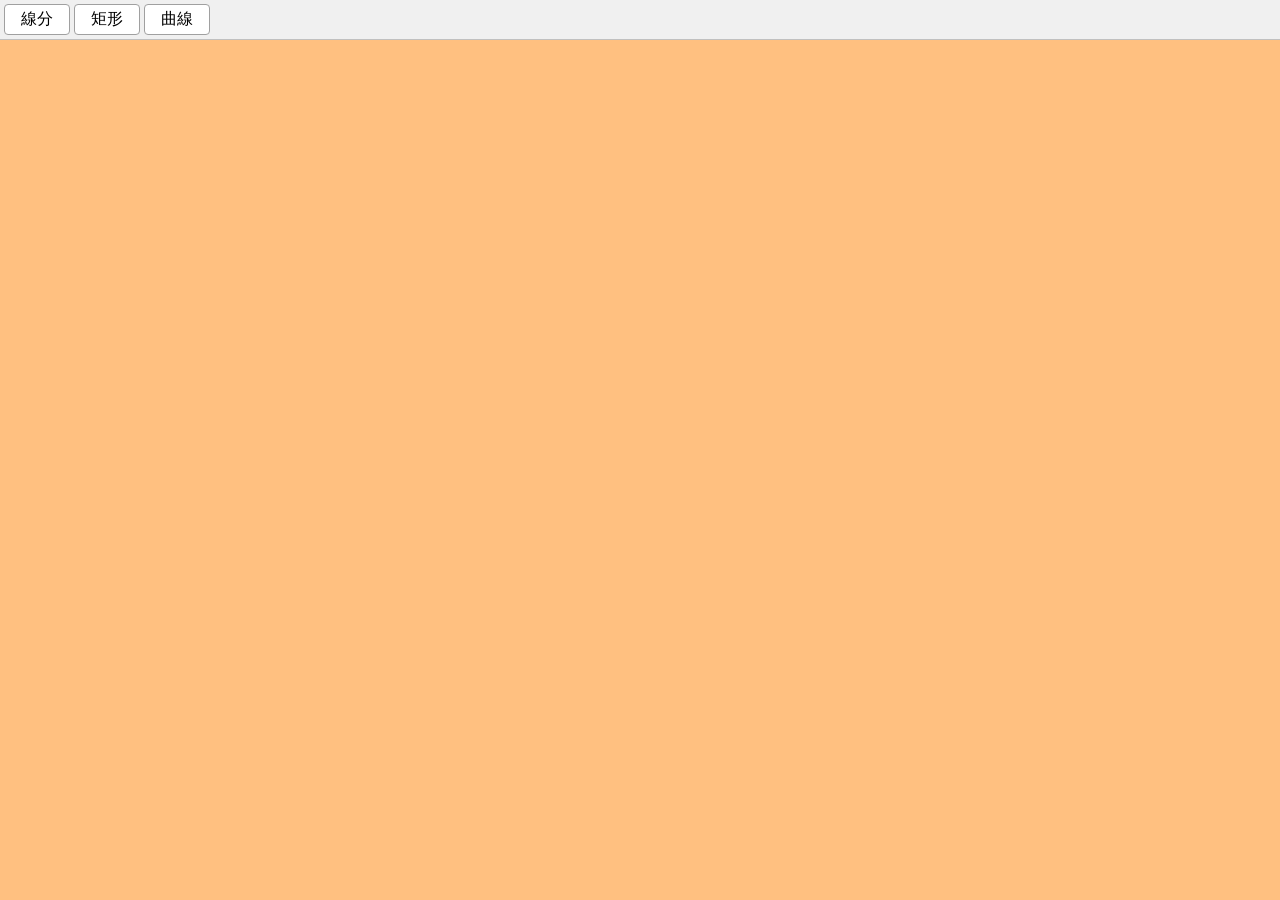
<file: BezierCanvas/index.html>
﻿<!DOCTYPE html>
<html lang="ja">
<head>
    <meta charset="utf-8">
    <meta name="viewport" content="width=device-width, initial-scale=1">
    <title>BezierCanvas</title>
    <link rel="stylesheet" href="style.css">
</head>
<body>
    <!-- 描画モードの切り替え (BezierWpf の「図形」メニューに当たる)。起動直後はどれも選ばれていない (Edit モード) -->
    <div class="toolbar" role="toolbar" aria-label="図形">
        <button type="button" data-command="line"      aria-pressed="false">線分</button>
        <button type="button" data-command="rectangle" aria-pressed="false">矩形</button>
        <button type="button" data-command="bezier"    aria-pressed="false">曲線</button>
    </div>
    <!-- 描画領域。Canvas 2D (即時モード) で、Model の図形を変わるたびに描き直す -->
    <div class="drawing-area-container">
        <canvas id="drawing-area"></canvas>
    </div>

    <!-- ES Modules は file:// では読み込めないので、classic script を依存の順に読み込む -->
    <script src="geometry.js"></script>
    <script src="graphic-helper.js"></script>
    <script src="mouse-event-converter.js"></script>
    <script src="model.js"></script>
    <script src="figures.js"></script>
    <script src="command.js"></script>
    <script src="controller.js"></script>
    <script src="view.js"></script>
    <script src="main.js"></script>
</body>
</html>
</file>
<file: BezierCanvas/style.css>
﻿/* ツールバーを上に置き、残りすべてを描画領域にする */
html, body {
    height: 100%;
    margin: 0;
}

body {
    display: flex;
    flex-direction: column;
    font-family: system-ui, sans-serif;
}

.toolbar {
    display: flex;
    gap: 4px;
    padding: 4px;
    background: #f0f0f0;
    border-bottom: 1px solid #c0c0c0;
}

.toolbar button {
    padding: 4px 16px;
    font: inherit;
    border: 1px solid #a0a0a0;
    border-radius: 4px;
    background: #ffffff;
    cursor: pointer;
}

/* 選んでいる描画モード */
.toolbar button[aria-pressed="true"] {
    border-color: #2060a0;
    background: #2060a0;
    color: #ffffff;
}

/* 描画領域の背景色は BezierWpf と同じ #FFC080 */
.drawing-area-container {
    position: relative;
    flex: 1 1 0;
    min-height: 0;
    background: #ffc080;
}

/* 表示サイズは CSS で決め、内部の画素数は view.js が devicePixelRatio に合わせる。
   絶対配置にして、内部の画素数 (canvas の width / height) がレイアウトに影響しないようにする。
   座標の変換がずれないよう、枠線・余白・transform は付けない */
#drawing-area {
    position: absolute;
    inset: 0;
    display: block;
    width: 100%;
    height: 100%;
    /* タッチで画面がスクロール・拡大しないようにする */
    touch-action: none;
    user-select: none;
    -webkit-user-select: none;
}
</file>
<file: BezierSvg/style.css>
﻿/* ツールバーを上に置き、残りすべてを描画領域にする */
html, body {
    height: 100%;
    margin: 0;
}

body {
    display: flex;
    flex-direction: column;
    font-family: system-ui, sans-serif;
}

.toolbar {
    display: flex;
    gap: 4px;
    padding: 4px;
    background: #f0f0f0;
    border-bottom: 1px solid #c0c0c0;
}

.toolbar button {
    padding: 4px 16px;
    font: inherit;
    border: 1px solid #a0a0a0;
    border-radius: 4px;
    background: #ffffff;
    cursor: pointer;
}

/* 選んでいる描画モード */
.toolbar button[aria-pressed="true"] {
    border-color: #2060a0;
    background: #2060a0;
    color: #ffffff;
}

/* 描画領域の背景色は BezierWpf と同じ #FFC080 */
.drawing-area-container {
    position: relative;
    flex: 1 1 0;
    min-height: 0;
    background: #ffc080;
}

/* 表示サイズは CSS で決める。SVG はベクターなので、devicePixelRatio に合わせる処理は要らない。
   描画領域を小さくしたときにはみ出した図形は隠す (元の大きさに戻すと再び表示される)。
   座標の変換がずれないよう、枠線・余白・transform は付けない */
#drawing-area {
    position: absolute;
    inset: 0;
    display: block;
    width: 100%;
    height: 100%;
    overflow: hidden;
    /* タッチで画面がスクロール・拡大しないようにする */
    touch-action: none;
    user-select: none;
    -webkit-user-select: none;
}
</file>
